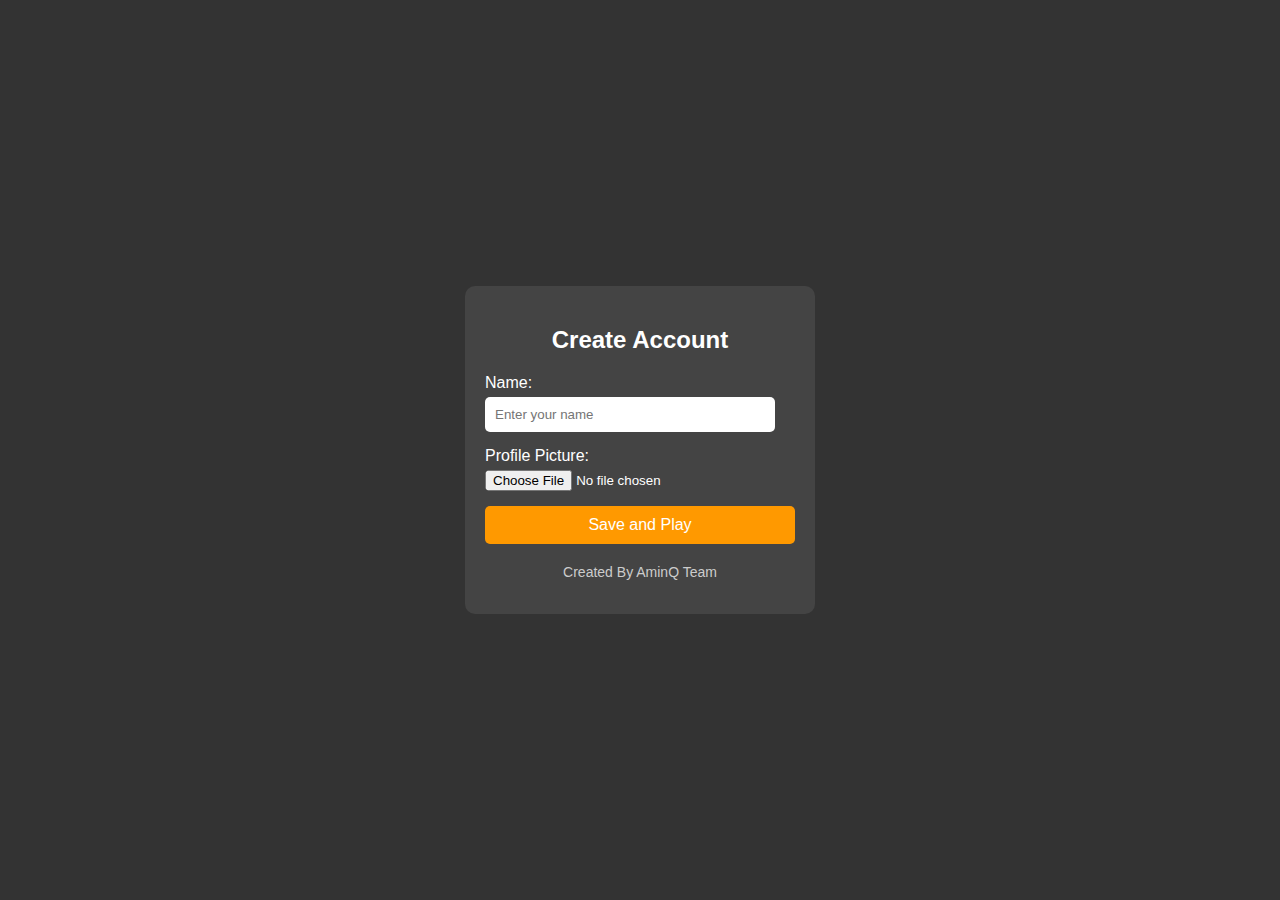
<file: index.html>
<!DOCTYPE html>
<html lang="en">

<head>
    <meta charset="UTF-8">
    <meta name="viewport" content="width=device-width, initial-scale=1.0">
    <title>Create Account</title>
    <link rel="stylesheet" href="style.css">
</head>

<body>
    <div class="container">
        <h2>Create Account</h2>
        <div class="form-container">
            <label for="nameInput">Name:</label>
            <input type="text" id="nameInput" placeholder="Enter your name" aria-label="Name Input">
            <label for="profilePicInput">Profile Picture:</label>
            <input type="file" id="profilePicInput" accept="image/*" aria-label="Profile Picture Input">
            <button onclick="saveProfile()" aria-label="Save and Play">Save and Play</button>
        </div>
        <p>Created By AminQ Team</p>
    </div>

    <script src="script.js"></script>
</body>

</html>
</file>
<file: style.css>
/* استایل کلی بدنه صفحه */
body {
    font-family: Arial, sans-serif;
    background-color: #333;
    color: #fff;
    margin: 0;
    padding: 0;
    display: flex;
    justify-content: center;
    align-items: center;
    height: 100vh;
}

/* تنظیم کلی برای جعبه‌بندی عناصر */
*,
*::before,
*::after {
    box-sizing: border-box;
}

/* استایل فرم ورود نام و تصویر */
.container {
    width: 350px;
    background: #444;
    border-radius: 10px;
    padding: 20px;
    text-align: center;
}

.form-container {
    text-align: left;
}

.form-container label {
    display: block;
    margin-bottom: 5px;
}

.form-container input[type="text"],
.form-container input[type="file"] {
    width: calc(100% - 20px);
    padding: 10px;
    margin-bottom: 15px;
    border: none;
    border-radius: 5px;
}

.form-container input[type="file"] {
    padding: 0;
}

.form-container button {
    width: 100%;
    padding: 10px;
    border: none;
    background: #ff9900;
    color: #fff;
    font-size: 16px;
    border-radius: 5px;
    cursor: pointer;
}

.form-container button:hover {
    background: #cc7a00;
}

p {
    margin-top: 20px;
    font-size: 0.875rem;
    color: #ccc;
}
</file>
